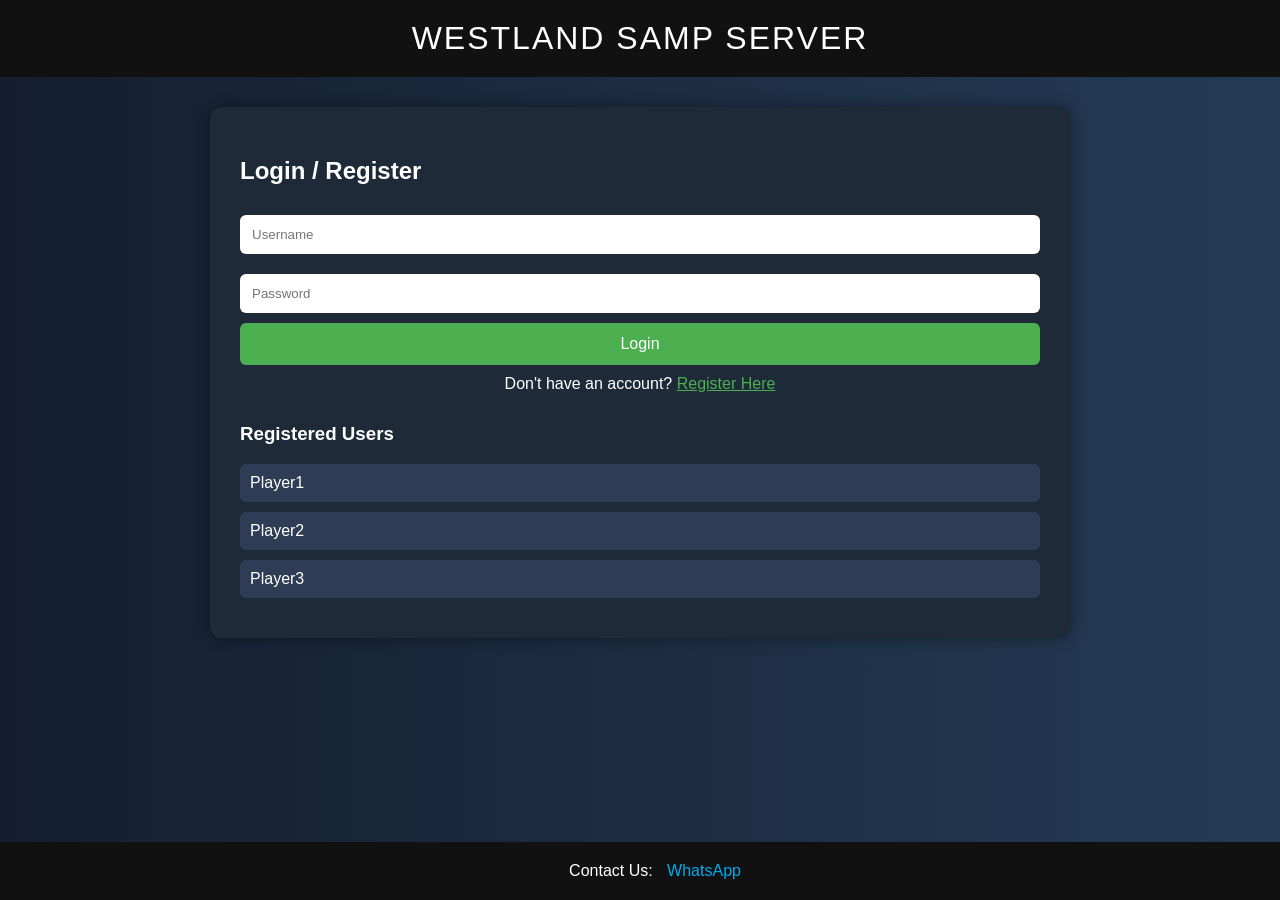
<file: index.html>
<!DOCTYPE html>
<html lang="en">
<head>
    <meta charset="UTF-8" />
    <meta name="viewport" content="width=device-width, initial-scale=1.0"/>
    <title>Westland SAMP Server</title>
    <style>
        body {
            margin: 0;
            font-family: 'Segoe UI', Tahoma, Geneva, Verdana, sans-serif;
            background: linear-gradient(to right, #141e30, #243b55);
            color: white;
        }
        header {
            background: #111;
            padding: 20px 0;
            text-align: center;
            font-size: 2em;
            letter-spacing: 2px;
        }
        .container {
            max-width: 800px;
            margin: 30px auto;
            background: #1e2a38;
            padding: 30px;
            border-radius: 12px;
            box-shadow: 0 0 15px rgba(0,0,0,0.4);
        }
        input[type="text"], input[type="password"] {
            width: 100%;
            padding: 12px;
            margin: 10px 0;
            border: none;
            border-radius: 6px;
            box-sizing: border-box;
        }
        button {
            width: 100%;
            background: #4CAF50;
            color: white;
            padding: 12px;
            border: none;
            border-radius: 6px;
            cursor: pointer;
            font-size: 16px;
        }
        button:hover {
            background: #45a049;
        }
        .footer {
            text-align: center;
            padding: 20px;
            background: #111;
            position: fixed;
            width: 100%;
            bottom: 0;
        }
        .footer a {
            color: #00aced;
            text-decoration: none;
            margin: 0 10px;
        }
        .users {
            margin-top: 30px;
        }
        .user {
            background: #2e3d55;
            padding: 10px;
            margin-bottom: 10px;
            border-radius: 6px;
        }
    </style>
</head>
<body>

<header>
    WESTLAND SAMP SERVER
</header>

<div class="container">
    <h2>Login / Register</h2>
    <form id="loginForm">
        <input type="text" id="username" placeholder="Username" required />
        <input type="password" id="password" placeholder="Password" required />
        <button type="submit">Login</button>
    </form>
    <p style="text-align:center; margin-top:10px;">Don't have an account? <a href="#" style="color:#4CAF50;">Register Here</a></p>

    <div class="users">
        <h3>Registered Users</h3>
        <div class="user">Player1</div>
        <div class="user">Player2</div>
        <div class="user">Player3</div>
    </div>
</div>

<div class="footer">
    Contact Us:
    <a href="https://chat.whatsapp.com/IX8CmgaeQRcHBcNM3WlBtZ" target="_blank">WhatsApp</a>
</div>

</body>
</html>
</file>
